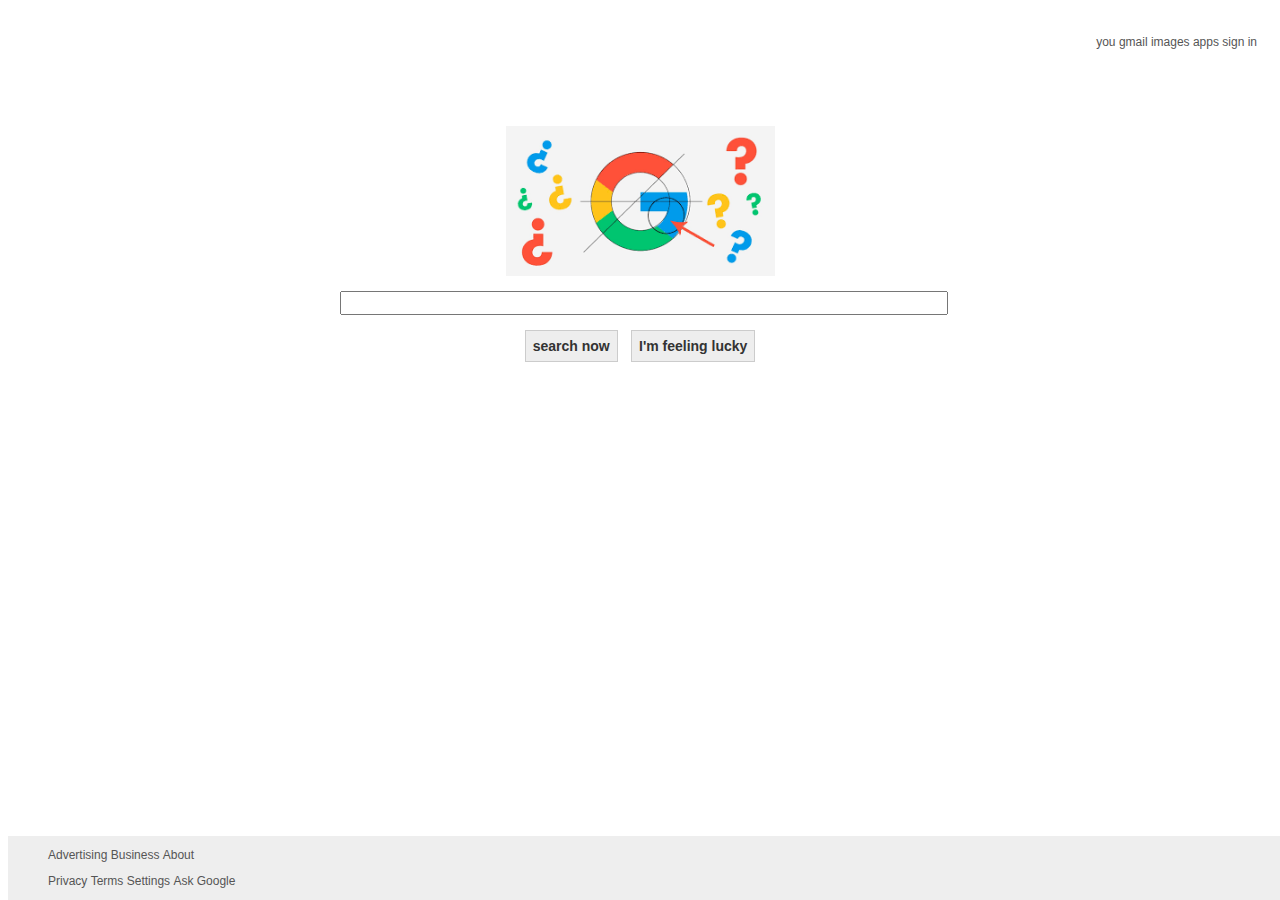
<file: index.html>
<!DOCTYPE html>
<html>

<head>
    <title>Search Engine</title>

    <link rel="stylesheet" type="text/css" href="styles.css">
</head>

<body>

    <!--<img src="images/download.png" alt="googleImage">-->

    <nav class="header">
        <ul>
            <li><a href "">you</a></li>
            <li><a href "">gmail</a></li>
            <li><a href "">images</a></li>
            <li><a href "">apps</a></li>
            <li><a href "">sign in</a></li>
        </ul>
    </nav>

    <div class="container">

        <h1 class="logo"></h1>

        <form>
            <input type="text">
            <input type="submit" value="search now">
            <input type="submit" value="I'm feeling lucky">
        </form>

    </div>

    <footer>
        <nav>
            <ul>
                <li><a href "">Advertising</a></li>
                <li><a href "">Business</a></li>
                <li><a href "">About</a></li>
            </ul>
            <ul>
                <li><a href "">Privacy</a></li>
                <li><a href "">Terms</a></li>
                <li><a href "">Settings</a></li>
                <li><a href "">Ask Google</a></li>
            </ul>
        </nav>
    </footer>

</body>

</html>
</file>
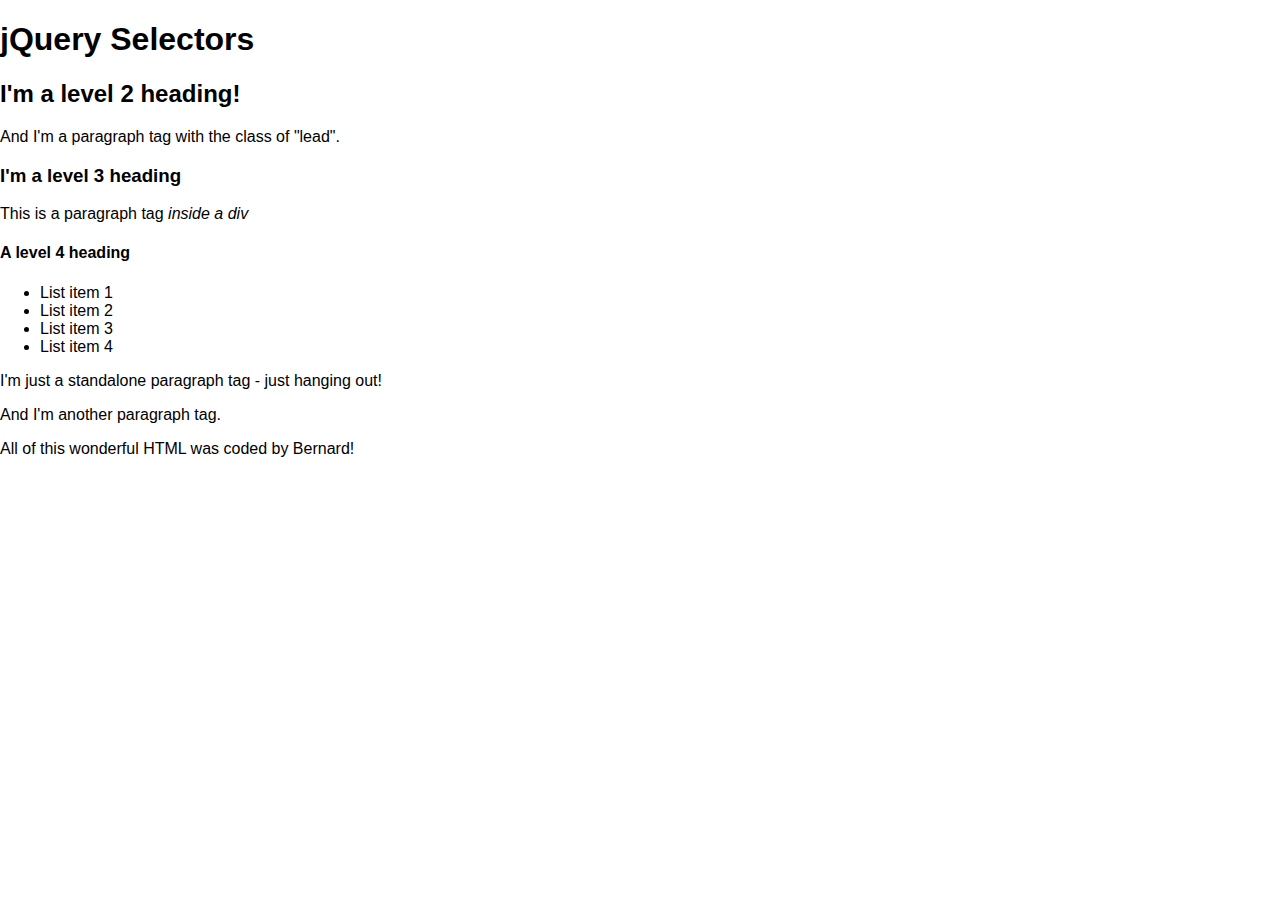
<file: jQuery/index.html>
<!DOCTYPE html>
<html>

<head>

    <title>Jquery</title>

    <link rel="stylesheet" href="css/normalize.css">
    <link rel="stylesheet" href="css/styles.css">

</head>

<body id="selectors">

    <h1>jQuery Selectors</h1>

    <h2>I'm a level 2 heading!</h2>
    <p class="lead">And I'm a paragraph tag with the class of "lead".</p>

    <div id="container">
        <h3>I'm a level 3 heading</h3>
        <p>This is a paragraph tag <em>inside a div</em></p>
    </div>

    <div>
        <h4>A level 4 heading</h4>
        <ul>
            <li>List item 1</li>
            <li>List item 2</li>
            <li>List item 3</li>
            <li>List item 4</li>
        </ul>
    </div>

    <p>I'm just a standalone paragraph tag - just hanging out!</p>
    <p>And I'm another paragraph tag.</p>

    <div>All of this wonderful HTML was coded by Bernard!</div>
    <script src="js/jquery-3.3.1.js"></script>
    <script src="js/scripts.js"></script>

</body>

</html>
</file>
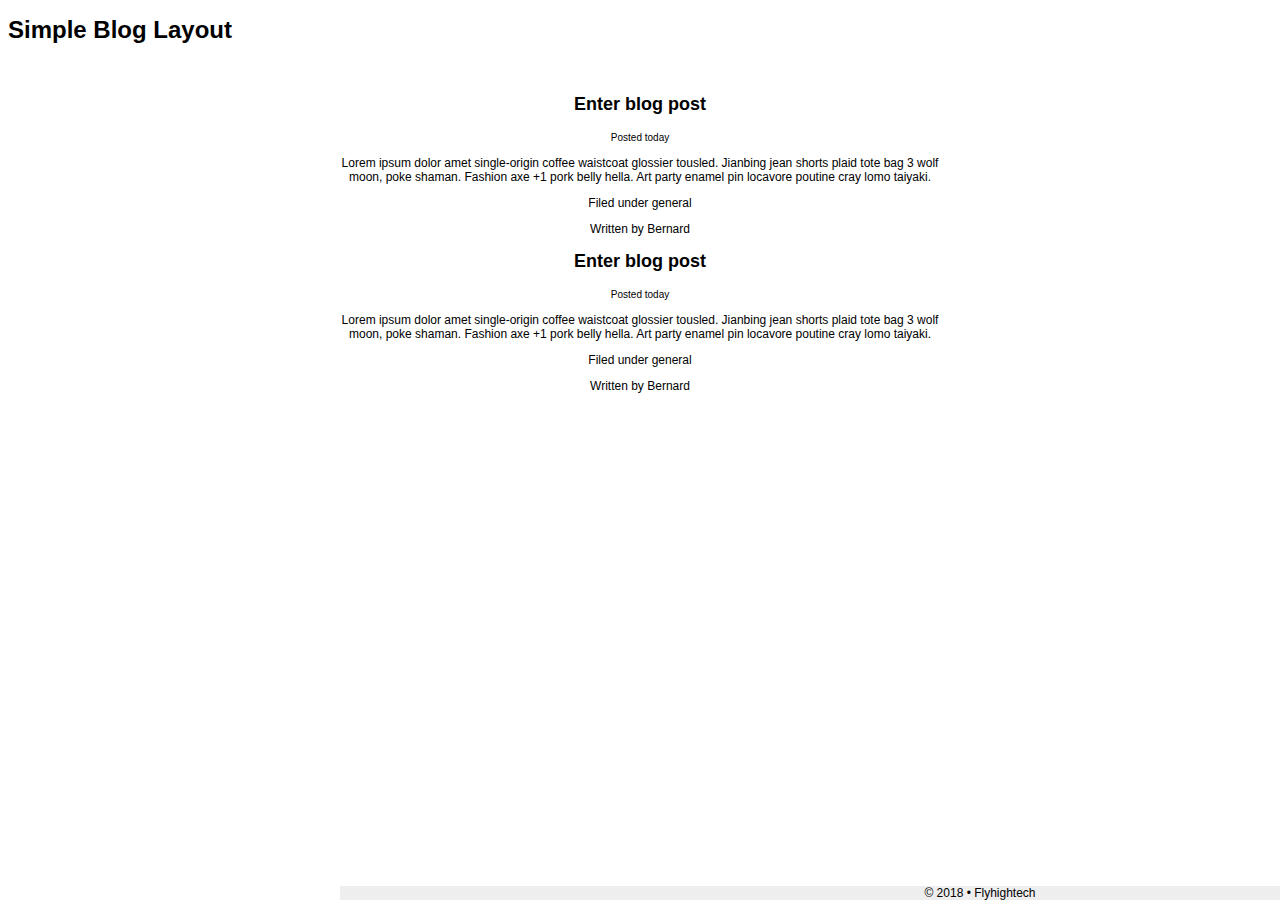
<file: css-project.html>
<!DOCTYPE html>
<html>
    <head>
    <title>CSS PROJECT</title>

    <link rel="stylesheet" type="text/css" href="styles.css">

</head>

<body>
    <header>
        <h1>Simple Blog Layout</h1>
    </header>

    <div class="container">
        <article>

            <section class="post-head">

                <h2>Enter blog post</h2>
                <small>Posted today</small>

            </section>

            <section class="post-body">
                <p>Lorem ipsum dolor amet single-origin coffee waistcoat glossier tousled. Jianbing jean shorts plaid tote bag 3 wolf moon, poke shaman. Fashion axe +1 pork belly hella. Art party enamel pin locavore poutine cray lomo taiyaki.
                </p>
            </section>

            <section>
                <p>Filed under general</p>
                <p>Written by Bernard</p>
            </section>

        </article>

        <article>

            <section class="post-head">

                <h2>Enter blog post</h2>
                <small>Posted today</small>

            </section>

            <section class="post-body">
                <p>Lorem ipsum dolor amet single-origin coffee waistcoat glossier tousled. Jianbing jean shorts plaid tote bag 3 wolf moon, poke shaman. Fashion axe +1 pork belly hella. Art party enamel pin locavore poutine cray lomo taiyaki.
                </p>
            </section>

            <section>
                <p>Filed under general</p>
                <p>Written by Bernard</p>
            </section>

        </article>

        <footer> &copy; 2018 &bull; Flyhightech</footer>
    </div>

</body>
</html>
</file>
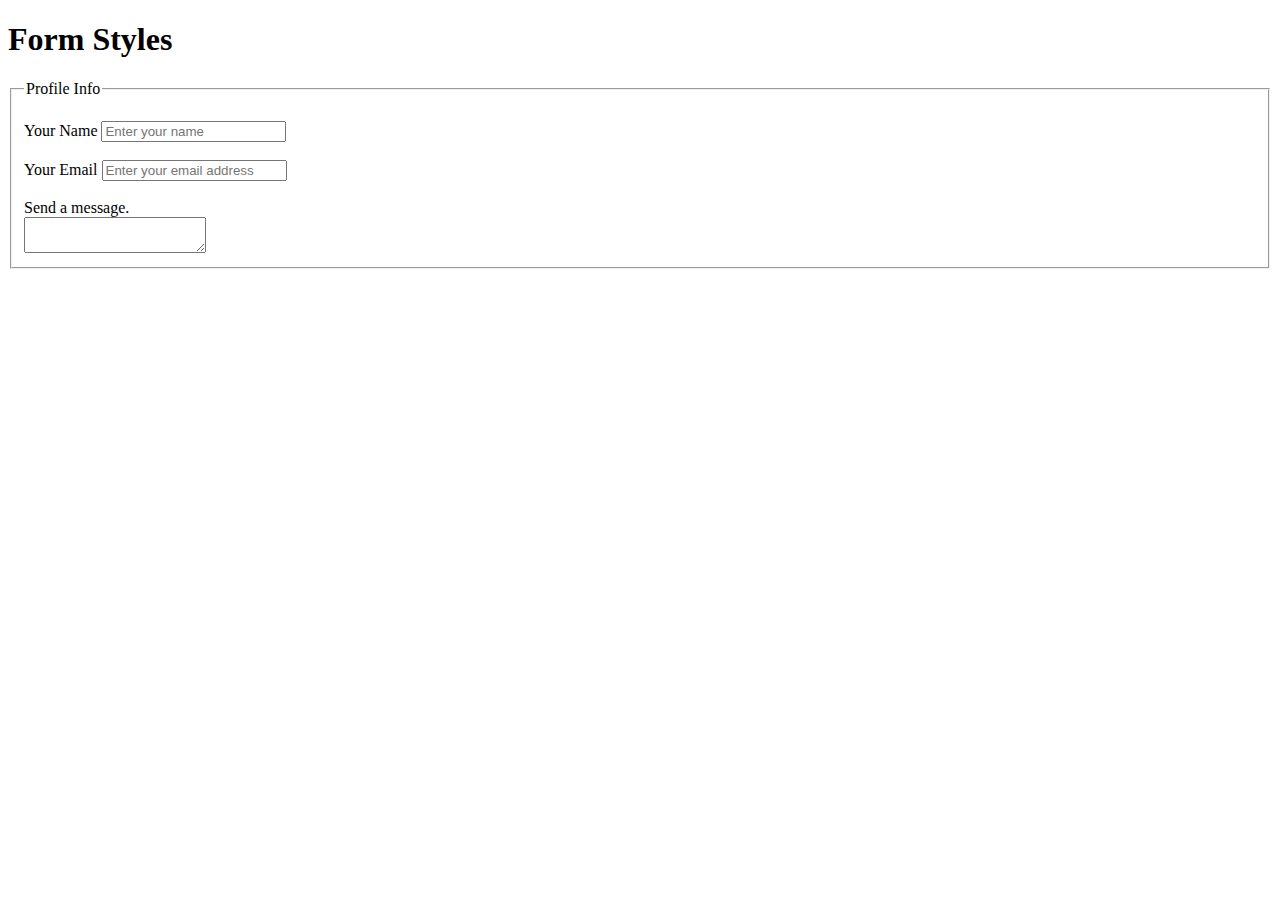
<file: Forms.html>
<!DOCTYPE html>

<html>

<head>

    <title>Styling Forms</title>

</head>

<body>

    <h1>Form Styles</h1>

    <form class="container">

        <fieldset>

            <legend>Profile Info</legend>

            <br>

            <label>Your Name</label>

            <input type="text" placeholder="Enter your name">

            <br><br>

            <label>Your Email</label>

            <input type="email" placeholder="Enter your email address">

            <br><br>

            <label>Send a message.</label>

            <br>

            <textarea></textarea>

        </fieldset>

    </form>

</body>

</html>
</file>
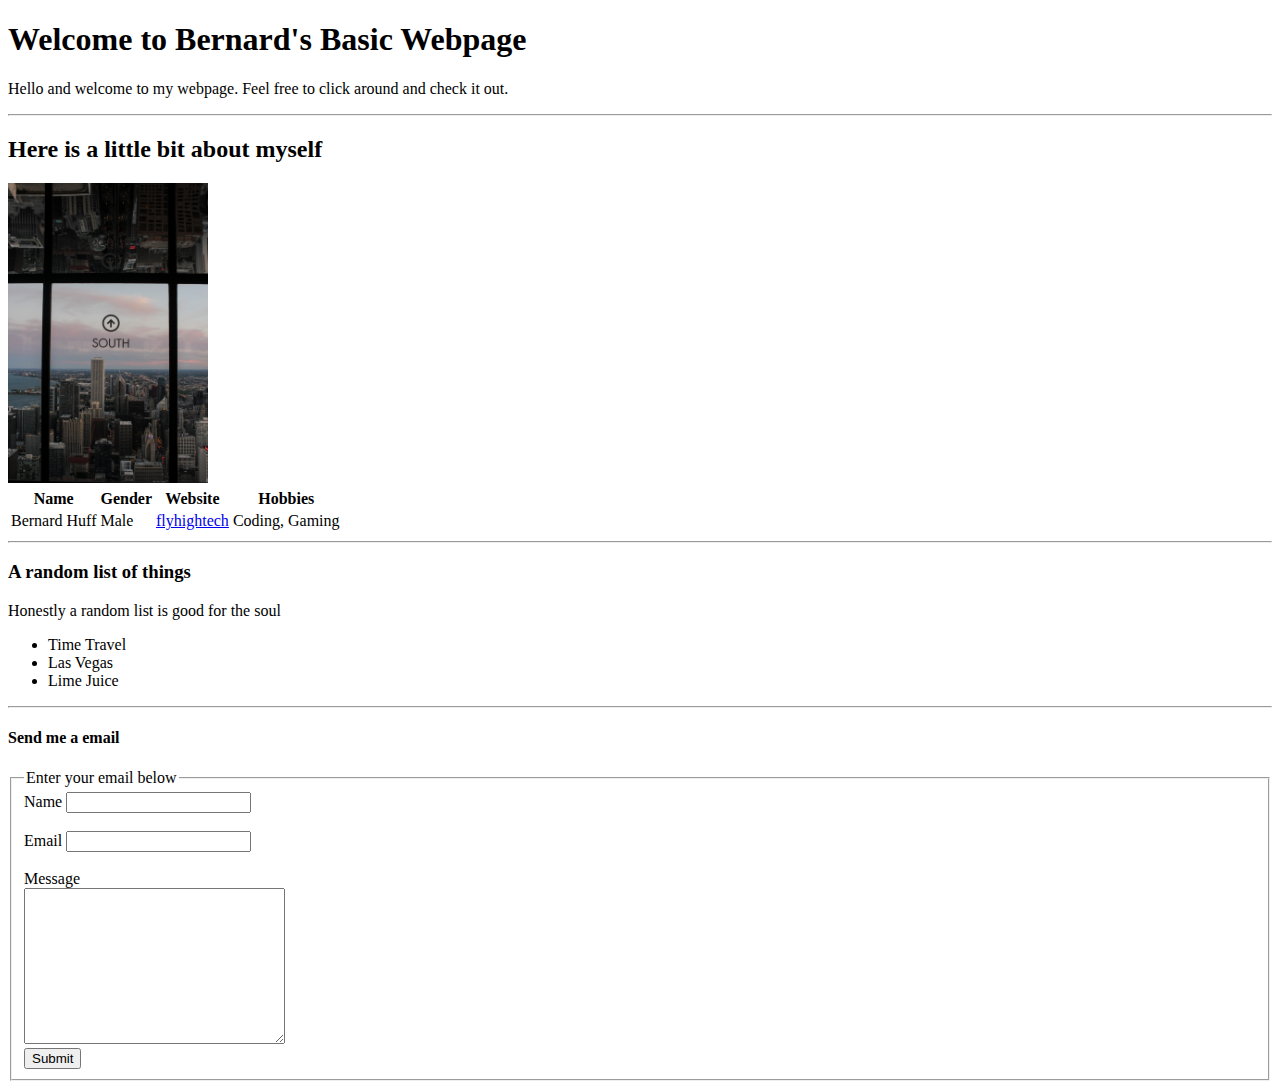
<file: html_project.html>
<!doctype html>
<html>
   <head>
       <title>Basic Web Page</title>
   </head>

   <body>

       <h1>Welcome to Bernard's Basic Webpage</h1>

       <p>Hello and welcome to my webpage. Feel free to click around and check it out.</p>

       <hr>

       <h2>Here is a little bit about myself</h2>

       <img src="images/matthew-ansley-image.jpg" width="200">

       <table>
           <tr>
               <th>Name</th>
               <th>Gender</th>
               <th>Website</th>
               <th>Hobbies</th>
           </tr>
           <tr>
               <td>Bernard Huff</td>
               <td>Male</td>
               <td><a href="www.flyhightech.org">flyhightech</a></td>
               <td>Coding, Gaming </td>
           </tr>
       </table>

       <hr>

       <h3> A random list of things</h3>

       <p>Honestly a random list is good for the soul</p>

       <ul>
           <li>Time Travel</li>
           <li>Las Vegas</li>
           <li>Lime Juice</li>
       </ul>

       <hr>

       <h4>Send me a email</h4>

       <form>
           <fieldset>
               <legend>Enter your email below</legend>
               <label>Name</label>
               <input type="text">

               <br><br>
               <label>Email</label>
               <input type="email">

               <br><br>

               <label>Message</label><br>
               <textarea rows="10" cols="30"> </textarea>

               <br>

               <input type="submit">

           </fieldset>
       </form>

   </body>

</html>
</file>
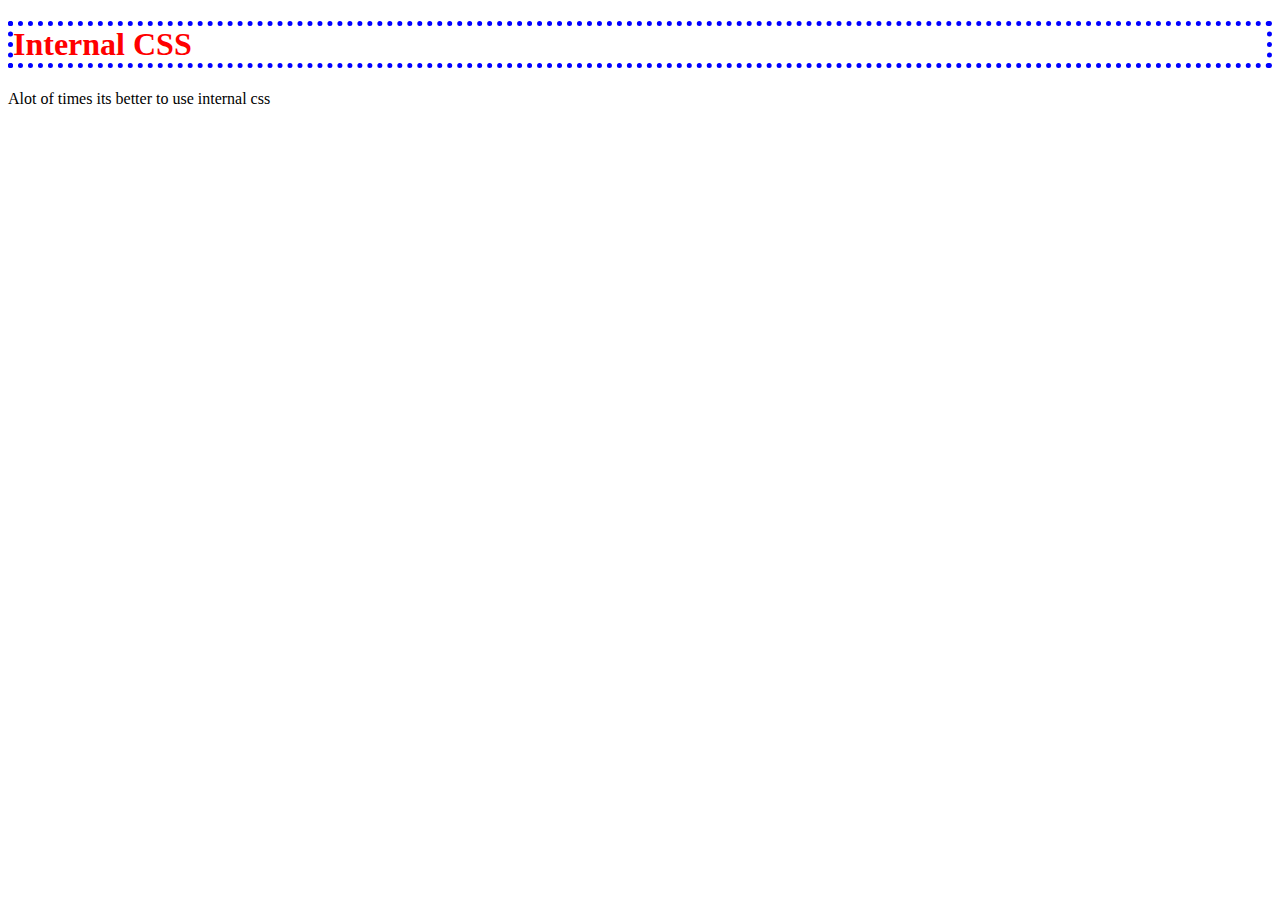
<file: internal.html>
<!DOCTYPE html>
<html>
    <head>
    <title>Internal CSS</title>

    <style type="text/css">
        h1 {
            color: red;
            border: 5px dotted blue;
        }
    </style>
</head>

<body>

    <h1>Internal CSS</h1>

    <p>Alot of times its better to use internal css</p>

</body>
</html>
</file>
<file: styles.css>
body {
    font-family: sans-serif;
    font-size: 12px;
}

.container {
    margin: 50px auto 0;
    text-align: center;
    width: 600px;
}

.logo {
    background: url("images/download.png") top left no-repeat;
    background-size: 100%;
    height: 150px;
    margin: 0 auto;
    width: 269px;
}

input[type="text"] {
    font-family: sans-serif;
    font-size: 16px;
    margin: 15px 0 15px;
    width: 100%;
}

input[type="text"]:hover {
    border-color: #aaa;
}

input[type="submit"] {
    background: #eee;
    border: solid 1px #ccc;
    color: #333;
    font-family: sans-serif;
    font-size: 14px;
    font-weight: bold;
    margin: 0 5px;
    padding: 7px;
}

input[type="submit"]:hover {
    cursor: pointer;
}

.header {
    padding: 15px;
    text-align: right;
}

a:link {
    color: blue;
    text-decoration: none;
}

a:visited {
    color: #555;
    padding: 10px;
    text-decoration: none;
}

a:hover {
    text-decoration: underline;
}

nav ul li {
    display: inline;
}

footer {
    background: #eee;
    bottom: 0;
    position: fixed;
    width: 100%;
}

footer nav ul li {
    display: inline;
}
</file>
<file: jQuery/css/styles.css>
/* styles.css */

body {
    text-align: center;
}

#box {
    height: 200px;
    width: 200px;
    background: #fc3;
    margin: 0 auto;
    text-align: center;
    line-height: 200px;
}

.thing {
    height: 200px;
    width: 200px;
    background: #ac3;
    margin: 20px auto;
    text-align: center;
    line-height: 200px;
    border-top-left-radius: 200px;
}

button {
    background: #933;
    color: white;
    padding: 10px;
    border: solid 2px black;
    border-radius: 5px;
    font-size: 18px;
    margin: 20px 0;
}

body#selectors {
    text-align: left;
}

body#events {
    width: 500px;
    margin: 0 auto;
}

form input {
    display: inline-block;
    margin: 10px 0;
}

/* -------------------
   CAR RACR 2.0
   ------------------- */

#racetrack {
    background: url('../img/road.jpg') center left repeat-x;
    height: 330px;
    border-right: dashed 10px white;
    box-sizing: border-box;
    margin: 40px 0;
}

.car {
    display: block;
    position: relative;
}

#car1 { top: 30px; }
#car2 { top: 100px; }

#raceInfoContainer {
    width: 80%;
    margin: 40px auto 0;
    background: #333;
    height: 200px;
}

#raceInfoContainer h2 {
    color: white;
    text-transform: uppercase;
    border-bottom: solid 1px white;
    padding: 20px 0;
}

.raceInfo {
    font-size: 24px;
    font-weight: bold;
    color: white;
    width: 50%;
    float: left;
}

.raceInfo span {
    display: block;
    font-weight: normal;
    font-size: 18px;
    color: white;
}

#raceInfo1 {
    color: #77b82f;
}

#raceInfo2 {
    color: #b82f3e;
}

input[type="button"] {
    background: #77b72f;
    color: white;
    padding: 10px 20px;
    border: solid 1px #444;
}

input#reset {
    background: #fc3;
    color: #444;
}

.clearfix:after {
    content:"";
    display: table;
    clear: both;
}

/* --------------------------
   STYLES FOR jQUERY CHAINING
   -------------------------- */

.notification-bar {
    display: none;
    position: absolute;
    top: 0;
    left: 0;
    width: 100%;
    background: #333;
    color: white;
    text-align: center;
    padding: 20px;
}

.notification-bar a {
    color: #fc3;
}

/* -------------------------------
   HIDING & SHOWING jQUERY LECTURE
   ------------------------------- */

.hidden {
    display: none;
}

#box1 {
    height: 100px;
    width: 100px;
    background: #fc3;
    color: white;
    border: solid 4px #333;
    margin: 0 auto;
}

/* -------------------------------
   jQUERY ANIMATE LECTURE
   ------------------------------- */

#navArrows {
    position: relative;
    width: 150px;
    height: 150px;
    margin: 100px auto 0;
    background: #333;
    -webkit-border-radius: 100px;
    -moz-border-radius: 100px;
    border-radius: 100px;
    padding: 20px;
}

.navigationArrow {
    width: 50px;
    height: 50px;
    line-height: 50px;
    padding: 0;
    margin: 0;
    position: absolute;
    top: 20px;
    left: 20px;
    background: white;
    color: #222;
}

#up {
    left: 50%;
    margin-left: -25px;
}

#left, #right {
    top: 50%;
    margin-top: -25px;
}

#right {
    right: 20px;
    left: inherit;
}

#down {
    bottom: 20px;
    top: inherit;
    left: 50%;
    margin-left: -25px;
}

.box {
    height: 100px;
    width: 100px;
    background: #a7f;
    color: white;
    border: solid 4px #a1f;
    line-height: 100px;
    margin: 100px auto 0;
    opacity: 0.5;
    
    /* for position properties to work in jQuery animate, you need to make sure the element being animated has a position property defined */
    position: relative;
        
}

/* -------------------------------
   jQUERY CSS LECTURE
   ------------------------------- */

#circle1 {
    display: inline-block;
    background: #8a8d22;
    color: white;
    text-align: center;
    line-height: 140px;
    height: 140px;
    width: 140px;
    margin: 40px;
}

.circleShape {
    -webkit-border-radius: 100%;
    -moz-border-radius: 100%;
    border-radius: 100%;
}
</file>
